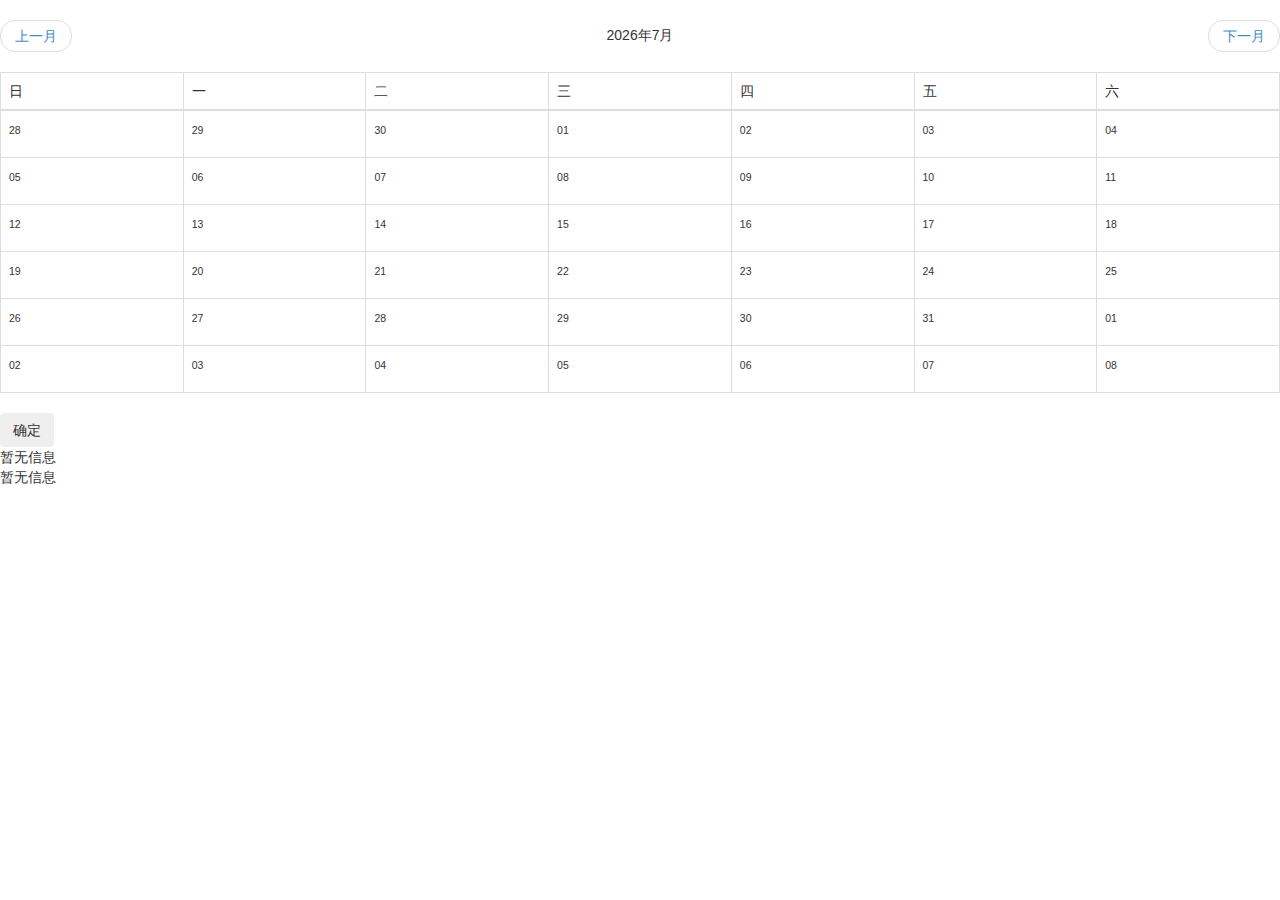
<file: date/index.html>
<!DOCTYPE html>
<html lang="en">
<head>
	<meta charset="UTF-8">
	<meta name="viewport" content="width=device-width, initial-scale=1.0">
	<title>date</title>
	<link rel="stylesheet" href="css/bootstrap.min.css">
	<link rel="stylesheet" href="css/bootstrap-theme.min.css">
	<link rel="stylesheet" href="css/date.css">
	<script src="js/jquery.min.js"></script>
	<script src="js/jquery-migrate.min.js"></script>
	<script src="js/bootstrap.js"></script>
	<script src="js/date.js"></script>
</head>
<body>
<span class="dot"></span>
	<ul class="pager">
	  <li class="previous prev-week">
	    <a href="#">上一月</a>
	  </li>
	  <li class="now-month"></li>
	  <li class="next next-week">
	    <a href="#">下一月</a>
	  </li>
	</ul>
	<table class="dateWrap table table-bordered">
		<thead class="weekDate"></thead>
		<tbody class="hourDate"></tbody>
	</table>
	<div class="container layer visible-xs-block">
		<div class="row">
			<span class="arrow"></span>
		</div>
	</div>
	<button type="button" name="button" class="btn">确定</button>
	<div class="info"></div>
	<div class="container-fluid">
		<div class="row">
			<div class="span7">
				<div class="not-select">
					暂无信息
				</div>
			</div>
			<div class="span7">
				<div class="yes-select">
					暂无信息
				</div>
			</div>
		</div>
	</div>
</body>
</html>
</file>
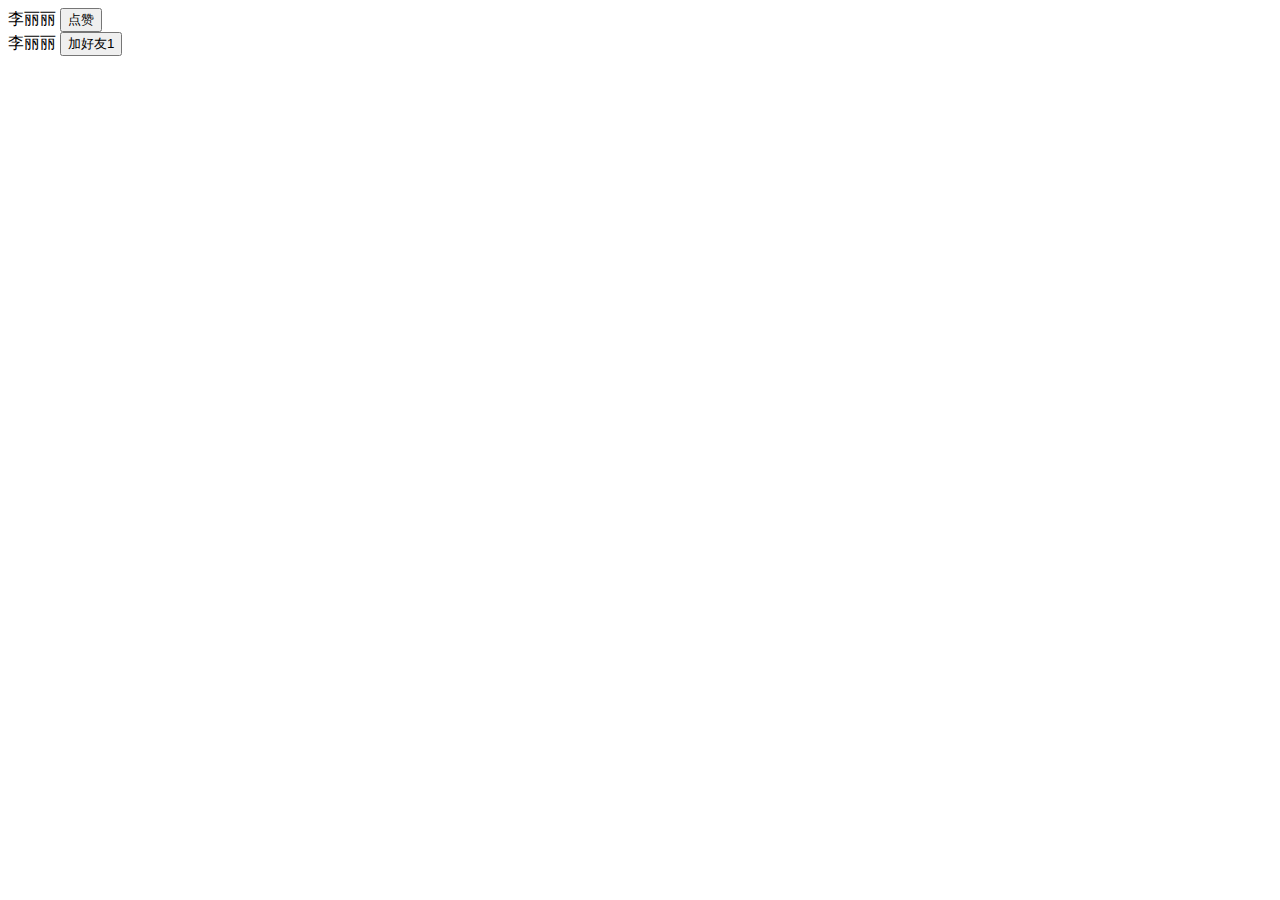
<file: switch/index.html>
<!DOCTYPE html>
<html lang="en">
<head>
	<meta charset="UTF-8">
	<meta name="viewport" content="width=device-width, initial-scale=1.0">
	<title>date</title>
	<script src="js/jquery.min.js"></script>
	<script src="js/jquery-migrate.min.js"></script>
	<script src="js/switch.js"></script>
</head>
<body>
	<div class="container">
		<div class="row">
			<div class="col-md-12">
				<span>李丽丽</span>
				<button type="button" name="button" id="btnAdd" class="btn btn-primary switch" codeid="1">点赞</button>
			</div>
			<div class="col-md-12">
				<span>李丽丽</span>
				<button type="button" name="button" id="btnAdd" class="btn btn-primary switch" codeid="1">加好友1</button>
			</div>
		</div>
	</div>
	<script>
		$(function(){
			$('.switch').switch({
				text:'取消关注'//,
				//url:'https://raw.githubusercontent.com/wy-ang/once/master/season.json',
				//add:function(){

				//}
			});
		})
	</script>
</body>
</html>
</file>
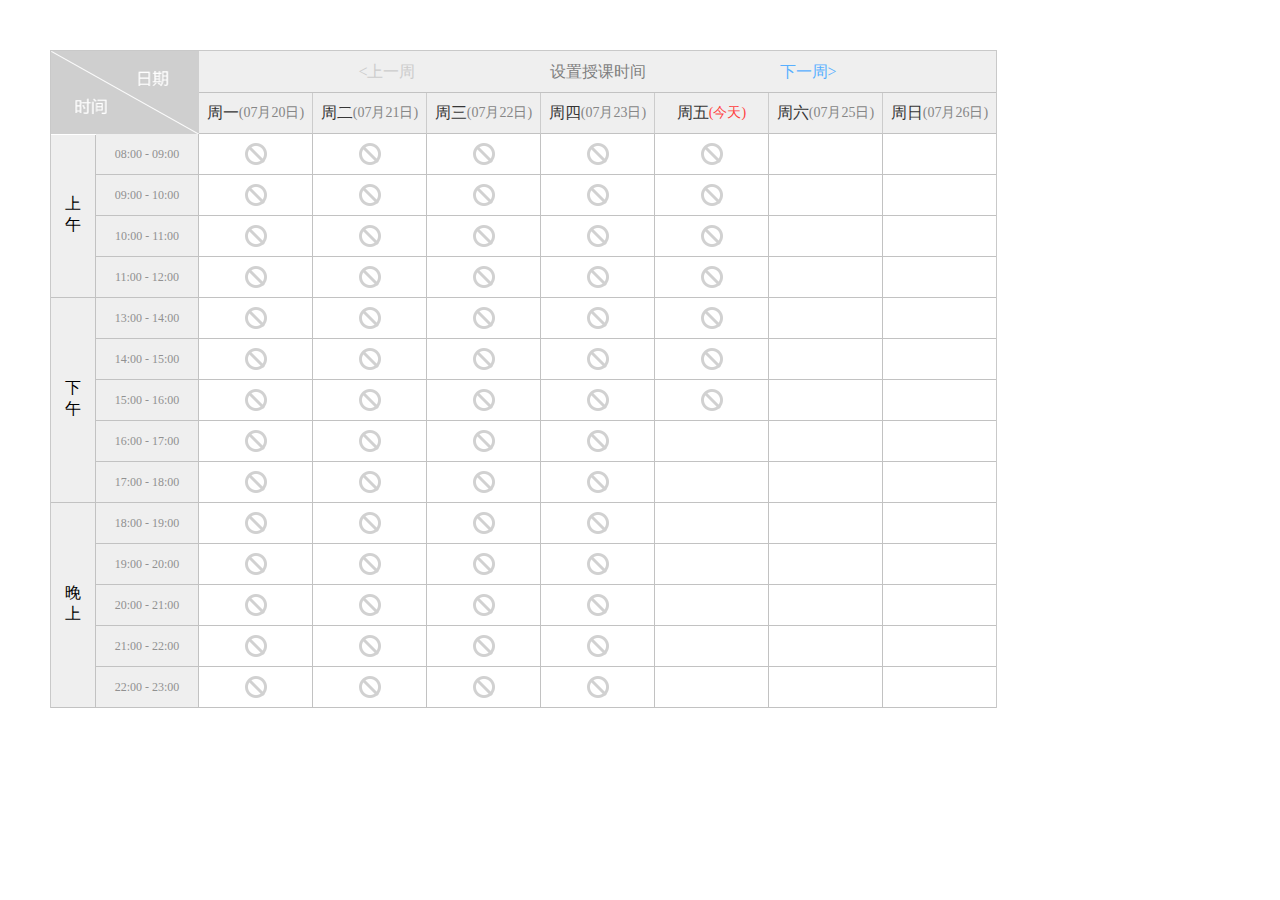
<file: date.html>
<!DOCTYPE html PUBLIC "-//W3C//DTD XHTML 1.0 Transitional//EN" "http://www.w3.org/TR/xhtml1/DTD/xhtml1-transitional.dtd">
<html xmlns="http://www.w3.org/1999/xhtml" xml:lang="en">
<head>
	<meta http-equiv="Content-Type" content="text/html;charset=UTF-8">
	<title>Document</title>
	<link rel="stylesheet" href="date.css" />
	<script src='jquery.js'></script>
	<script src='date.js'></script>
</head>
<body>
	<div class="dateWrap">
		<div class="date-title"></div>
		<div class="set-title">
			<a class="btn prev-week"><上一周</a>
			<span>设置授课时间</span>
			<a class="btn next-week">下一周></a>
		</div>
		<div class="weekDate"></div>
		<div class="hourDate"></div>
	</div>
</body>
</file>
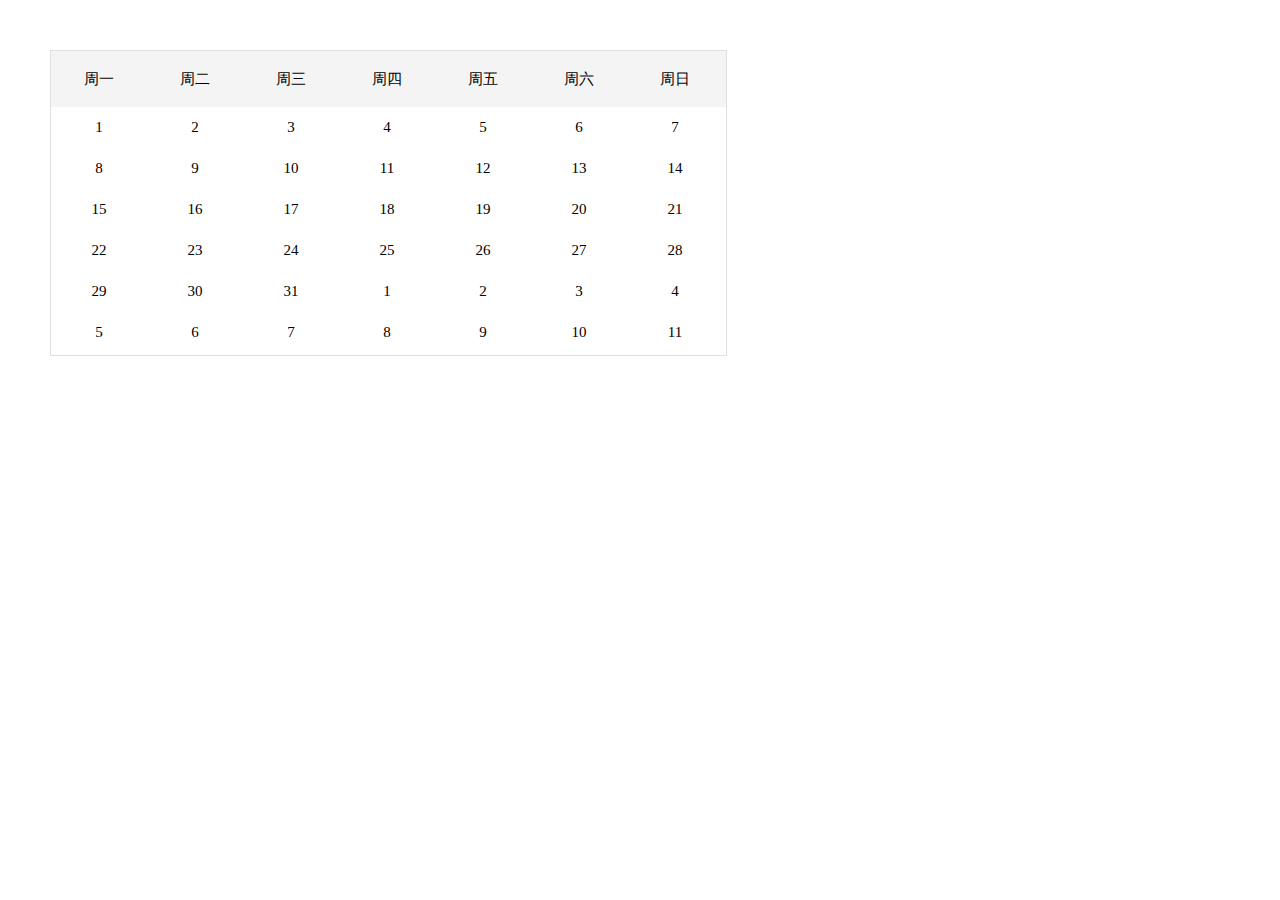
<file: month.html>
<!DOCTYPE html PUBLIC "-//W3C//DTD XHTML 1.0 Transitional//EN" "http://www.w3.org/TR/xhtml1/DTD/xhtml1-transitional.dtd">
<html xmlns="http://www.w3.org/1999/xhtml" xml:lang="en">
<head>
	<meta http-equiv="Content-Type" content="text/html;charset=UTF-8">
	<title>Document</title>
	<link rel="stylesheet" href="month.css" />
	<script src='jquery.js'></script>
	<script src='month.js'></script>
</head>
<body>
	<div class="monWrap">
			<div class="monWeek">
					<div class="monWeekTit"></div>
					<div class="monWeekBot"></div>
			</div>
			<div class="monDate"></div>
	</div>
</body>
</file>
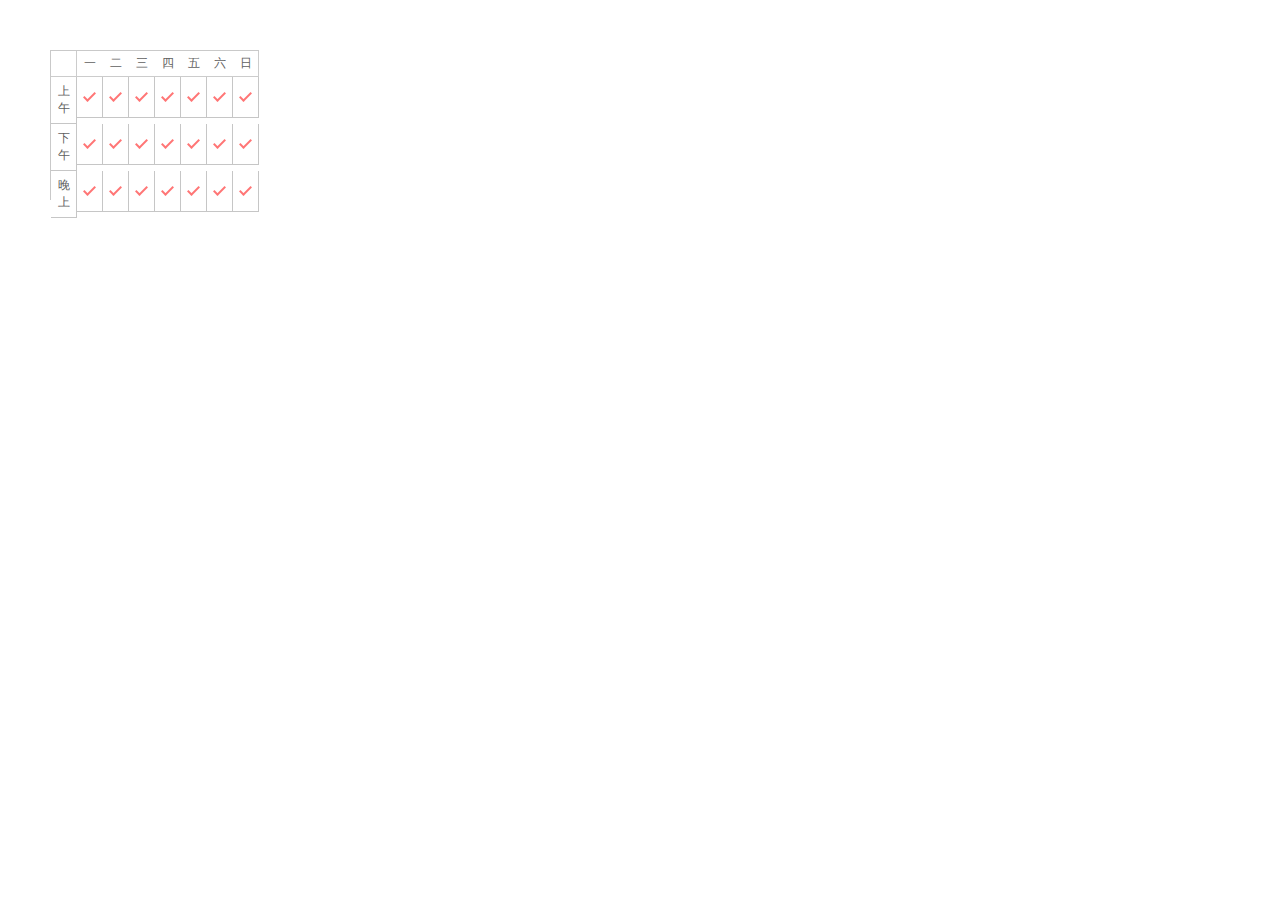
<file: week.html>
<!DOCTYPE html PUBLIC "-//W3C//DTD XHTML 1.0 Transitional//EN" "http://www.w3.org/TR/xhtml1/DTD/xhtml1-transitional.dtd">
<html xmlns="http://www.w3.org/1999/xhtml" xml:lang="en">
<head>
	<meta http-equiv="Content-Type" content="text/html;charset=UTF-8">
	<title>Document</title>
	<link rel="stylesheet" href="week.css" />
	<script src='jquery.js'></script>
	<script src='week.js'></script>
</head>
<body>
	<div class="dateWrap">
		<div class="weekWrap"></div>
		<div class="hourWrap"></div>
	</div>
</body>
</file>
<file: date/css/date.css>
/* *{margin: 0;padding: 0;}
.dateWrap ,.hourDate,.motDate,.weekDate,.dateWrap li,.dateWrap li span{display: inline-block;*display: inline;vertical-align: top;*zoom: 1;}
.dateWrap {width: 945px;height: 656px;border: 1px solid #c9c9c9;clear: both;}
.dateWrap .set-title,.dateWrap .weekDate{margin-left:45px;width: 797px;background: #efefef;}
.dateWrap .set-title{height: 41px;line-height: 41px;text-align: center;font-size: 16px;border-bottom: 1px solid #c2c2c2;}
.dateWrap .set-title .btn{cursor: pointer;color: #58afff;}
.dateWrap .set-title span{padding: 0 130px;color: #7f7f7f;}
.dateWrap .set-title .grey{color: #ccc;cursor: auto;}
.dateWrap .date-title{width: 148px;height: 83px;float: left;background: url(../images/date.png) no-repeat 0 0}
.dateWrap .stu-date-title{width: 176px;background:url(../images/stu_date.png) no-repeat 0 0}
.dateWrap .weekDate{display: block;}
.dateWrap .weekDate ul{border-top: none;}
.dateWrap .weekDate li{width: 113px;height: 40px;line-height: 40px;text-align: center;border-left: 1px solid #ccc;border-bottom: 1px solid #c2c2c2;}
.dateWrap .weekDate li:first-child{border-left: none}
.dateWrap .weekDate li span{font-size: 14px;color: #868686;}
.dateWrap .weekDate li span:first-child{font-size: 16px;color: #363636}
.dateWrap  li{width: 113px;font-size: 16px;font-family: 'Microsoft YaHei'}
.dateWrap .hourDate span{width: 113px;height:24px;}
.dateWrap .hourDate {position: relative;}
.dateWrap .hourDate ul{margin-left: 45px;}
.dateWrap .hourDate li{width: auto;}
.dateWrap .hourDate li span{height: 40px;line-height: 40px;text-align: center;border-left: 1px solid #c2c2c2;border-bottom: 1px solid #c2c2c2;cursor: pointer;}
.dateWrap .hourDate li span:hover{background: #ffefef;}
.dateWrap .hourDate li span.week-hour{width: 102px;font-size: 12px;color: #919191;border-left: none;background: #efefef;}
.dateWrap .hourDate li span.hourpat00,.dateWrap .hourDate li span.hourpat01,.dateWrap .hourDate li span.hourpat02{position: absolute;left: 0; width:44px;height: 44px;line-height:initial;display: inline-block;padding: 80px 0;border-bottom: 1px solid #c2c2c2;border-right: 1px solid #c2c2c2;border-left:none;background: #efefef;}
.dateWrap .hourDate li span.hourpat00{top:1px;padding: 59px 0}
.dateWrap .hourDate li span.hourpat01{top:164px;}
.dateWrap .hourDate li span.hourpat02{top:369px;}
.dateWrap .weekDate li .active{color: #ff3f3f;}
.dateWrap li span.disabled,.dateWrap li span.disabled:hover{background: url(../images/disabled.png) no-repeat center center;cursor: auto;}
.dateWrap li span.selected,.dateWrap li span.selected:hover{background: url(../images/selected.png) no-repeat center center;}
.dateWrap .stu-hourDate li span.selected,.dateWrap .stu-hourDate li span.selected:hover{background: url(../images/stu_selected.png) no-repeat center center;}
.dateWrap li span.have,.dateWrap li span.have:hover{background: url(../images/have.png) no-repeat center center;cursor:auto;}
 */
 .pager li.now-month{display: inline-block;padding: 5px 14px;}
 body .table>tbody>tr>td{line-height: 30px;}
 a.label{display: block;margin-bottom: 5px;}
 .tag{position: relative;bottom: 0;left: 0; display:block;width: 100%;height: auto;line-height: normal;text-align: center; color: #FFF;font-size: 12px; background: #d9534f}
 td span{display: block;}
 .layer{position: absolute;width: 100%;padding: 10px;background: #FFF;border-radius: 5px;border: 1px solid #ccc;z-index: 99999;display: none}
 .layer .label{display: inline-block;margin: 0 5%;width: 40%;float: none;}
 /*.arrow{position: absolute;top: -5px;margin-left: -5px;width: 0;height: 0;border-width: 0 1px 1px;border-style: solid;border-color: transparent;border-bottom-color: #428bca;display: block;z-index: 10000}*/
 .arrow{position: absolute;top: -6px;margin-left: -5px;width: 10px;height: 10px;border-top: 1px solid #ccc;border-left: 1px solid #ccc;display: block;transform:rotate(45deg);-ms-transform:rotate(45deg);-moz-transform:rotate(45deg);-webkit-transform:rotate(45deg);-o-transform:rotate(45deg);background: #FFF;z-index: 10000}
</file>
<file: date.css>
*{margin: 0;padding: 0;}
.hourDate,.motDate,.weekDate,.dateWrap li,.dateWrap li span{display: inline-block;*display: inline;vertical-align: top;*zoom: 1;}
.dateWrap {width: 945px;height: 656px;font-size: 0;border: 1px solid #c9c9c9;margin:50px}
.dateWrap .set-title,.dateWrap .weekDate{margin-left:148px;width: 797px;background: #efefef;}
.dateWrap .set-title{height: 41px;line-height: 41px;text-align: center;font-size: 16px;border-bottom: 1px solid #c2c2c2;}
.dateWrap .set-title .btn{cursor: pointer;color: #58afff;}
.dateWrap .set-title span{padding: 0 130px;color: #7f7f7f;}
.dateWrap .set-title .grey{color: #ccc;cursor: auto;}
.dateWrap .date-title{width: 148px;height: 83px;float: left;background: url(./images/date.png) no-repeat 0 0}
.dateWrap .weekDate{display: block;}
.dateWrap .weekDate ul{border-top: none;}
.dateWrap .weekDate li{width: 113px;height: 40px;line-height: 40px;border-left: 1px solid #ccc;border-bottom: 1px solid #c2c2c2;}
.dateWrap .weekDate li:first-child{border-left: none}
.dateWrap .weekDate li span{font-size: 14px;color: #868686;}
.dateWrap .weekDate li span:first-child{font-size: 16px;color: #363636}
.dateWrap  li{width: 113px;text-align: center;font-size: 16px;font-family: 'Microsoft YaHei'}
.dateWrap .hourDate span{width: 113px;height:24px;}
.dateWrap .hourDate {position: relative;}
.dateWrap .hourDate ul{margin-left: 45px;}
.dateWrap .hourDate li{width: auto;}
.dateWrap .hourDate li span{height: 40px;line-height: 40px;border-left: 1px solid #c2c2c2;border-bottom: 1px solid #c2c2c2;cursor: pointer;}
.dateWrap .hourDate li span:hover{background: #ffefef;}
.dateWrap .hourDate li span.week-hour{width: 102px;font-size: 12px;color: #919191;border-left: none;background: #efefef;}
.dateWrap .hourDate li span.hourpat00,.dateWrap .hourDate li span.hourpat01,.dateWrap .hourDate li span.hourpat02{position: absolute;left: 0; width:44px;height: 44px;line-height:initial;display: inline-block;padding: 80px 0;border-bottom: 1px solid #c2c2c2;border-right: 1px solid #c2c2c2;border-left:none;background: #efefef;}
.dateWrap .hourDate li span.hourpat00{top:1px;padding: 59px 0}
.dateWrap .hourDate li span.hourpat01{top:164px;}
.dateWrap .hourDate li span.hourpat02{top:369px;}
.dateWrap .weekDate li .active{color: #ff3f3f;}
.dateWrap li span.disabled,.dateWrap li span.disabled:hover{background: url(./images/disabled.png) no-repeat center center;cursor: auto;}
.dateWrap li span.selected,.dateWrap li span.selected:hover{background: url(./images/selected.png) no-repeat center center;}
.dateWrap li span.have,.dateWrap li span.have:hover{background: url(./images/have.png) no-repeat center center;}
</file>
<file: month.css>
*{margin: 0;padding: 0;}
.hourDate,.motDate,.weekDate,.monWrap li{display: inline-block;*display: inline;vertical-align: top;*zoom: 1;}
.monWrap {width: 949px;height: 306px;font-size: 0;margin:50px}
.monWrap li{width: 96px;height: 56px;line-height: 56px;text-align: center;font-size: 15px;}
.monWeek{width: 675px;height: 304px;border: 1px solid #dfdfdf;}
.monWeekTit {background: #f4f4f4;}
.monWeekBot li{height: 41px;line-height: 41px;}
</file>
<file: week.css>
*{margin: 0;padding: 0;}
.hourDate,.motDate,.weekDate,.dateWrap li,.dateWrap li span{display: inline-block;*display: inline;vertical-align: top;*zoom: 1;}
.dateWrap {width: 208px;height: 149px;font-size: 0;border-left: 1px solid #c9c9c9;border-top: 1px solid #c9c9c9;margin:50px}
.dateWrap .weekWrap{border-right: 1px solid #ccc;border-bottom: 1px solid #ccc;}
.dateWrap li{font-size: 12px;color: #5f5f5f;text-align: center;}
.weekWrap ul{width: 182px;margin-left: 25px;border-left: 1px solid #ccc;}
.weekWrap li{width: 26px;height: 25px;line-height: 25px;}
.hourWrap li{width:25px;height:40px;border-right: 1px solid #c6c6c6;border-bottom: 1px solid #c6c6c6;}
.hourWrap li.right{background: url(./images/right.png) no-repeat center center}
.hourWrap li:first-child{padding: 6px 0;height: auto;}
</file>
